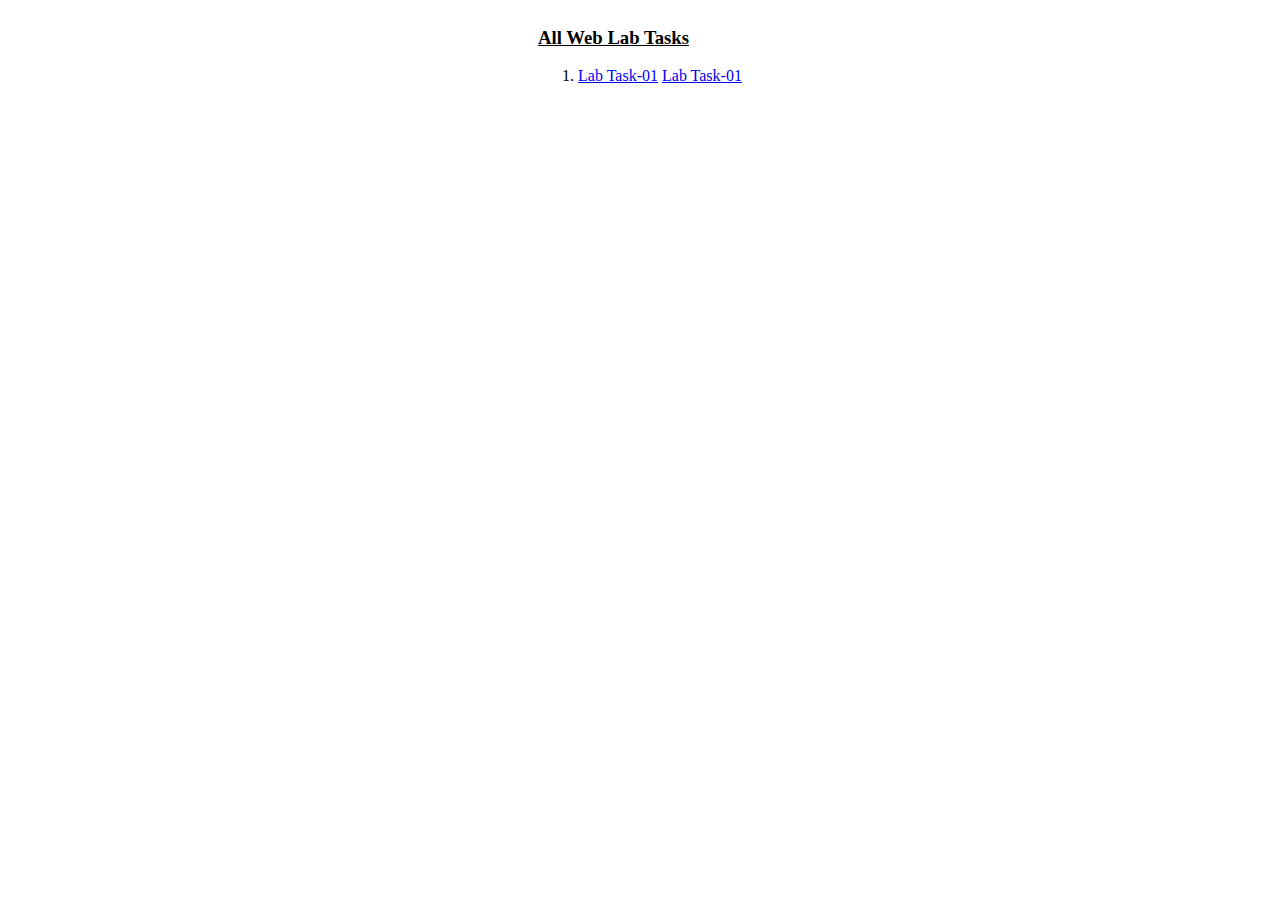
<file: index.html>
<!DOCTYPE html>
<html lang="en">

<head>
    <title>Web Lab task</title>
</head>

<body>
    <div style="margin: 0 auto; display: table;">
        <h3><u>All Web Lab Tasks</u></h3>
        <ol>
            <li>
                <a href="/taskone/view/page/page.home.view.html">Lab Task-01</a>

                <a href="/Web-Lab-Tasks/taskone/view/page/page.home.view.html">Lab Task-01</a>

            </li>
        </ol>

    </div>
</body>

</html>
</file>
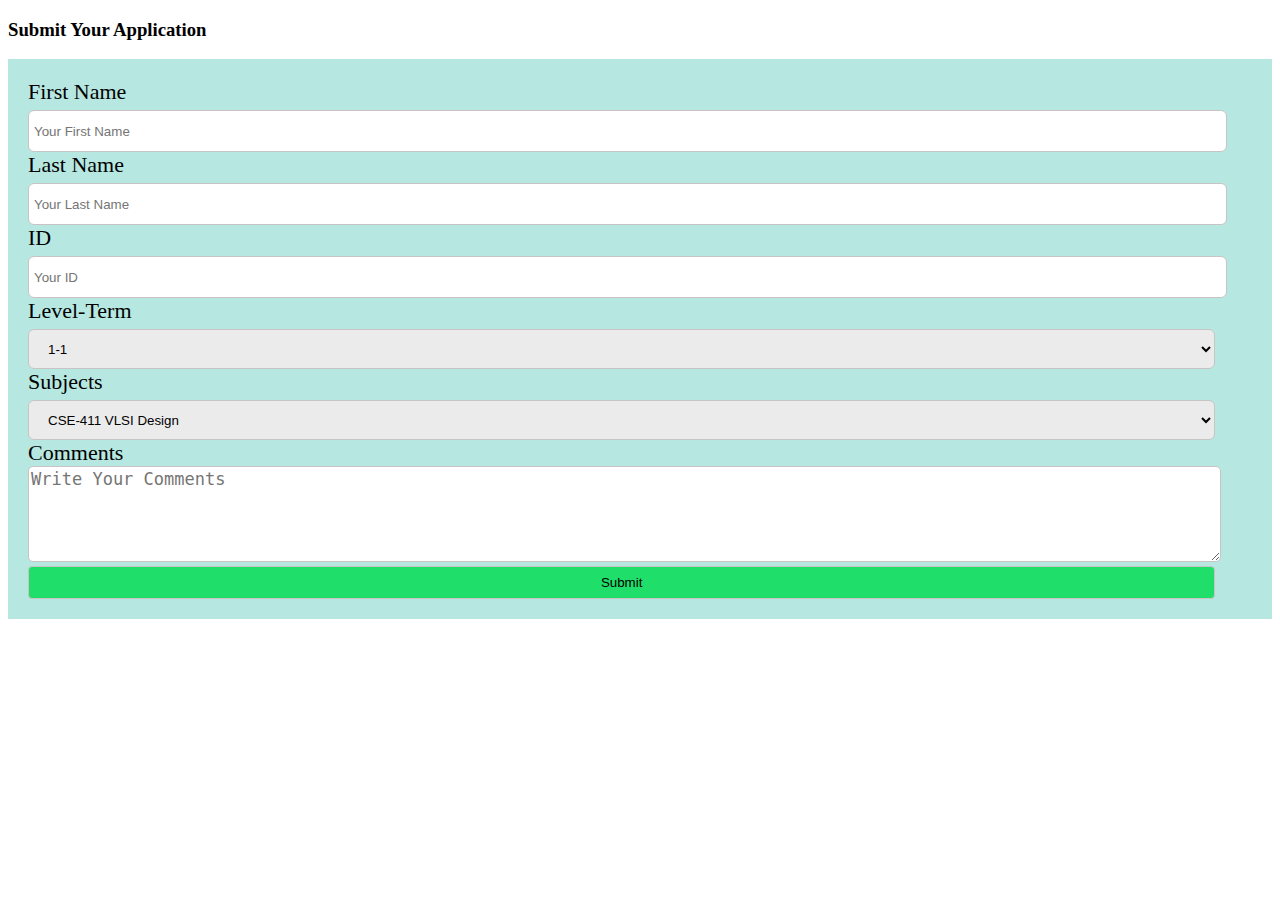
<file: taskthree/view/index.view.html>
<!DOCTYPE html>
<html lang="en">

<head>
    <title>Application Form</title>
    <link rel="stylesheet" href="/taskthree/style/style.view.css">
</head>

<body>
    <h3>Submit Your Application</h3>
    <div id="form_body">
        <form>
            <label for="first_name">First Name</label> <br>
            <input id="first_name" type="text" placeholder="Your First Name">
            <br class="break">

            <label for="last_name">Last Name</label> <br>
            <input id="last_name" type="text" placeholder="Your Last Name">
            <br class="break">

            <label for="id">ID</label> <br>
            <input id="id" type="number" placeholder="Your ID">
            <br class="break">

            <label for="level_term">Level-Term</label> <br>
            <select name="level_term" id="level_term">
                <option>1-1</option>
                <option>1-2</option>
                <option>2-1</option>
                <option>2-2</option>
                <option>3-1</option>
                <option>3-2</option>
                <option>4-1</option>
                <option>4-2</option>
            </select>
            <br class="break">

            <label for="subjects">Subjects</label> <br>
            <select name="subjects" id="subjects">
                <option>CSE-411 VLSI Design</option>
                <option>CSE-412 VLSI Design Sessional</option>
                <option>CSE-413 Computer Graphics</option>
                <option>CSE-414 Computer Graphics Sessional</option>
                <option>HUM-415 Financial and Managerial Accounting</option>
                <option>CSE-455 Data Ware-housing and Data Mining</option>
                <option>CSE-417 Data Ware-housing and Data Mining Sessional</option>
            </select>
            <br class="break">

            <label for="comment">Comments</label> <br>
            <textarea id="comment" rows="3" placeholder="Write Your Comments"></textarea>
            <br class="break">

            <button id="button">Submit</button>
        </form>
    </div>
</body>

</html>
</file>
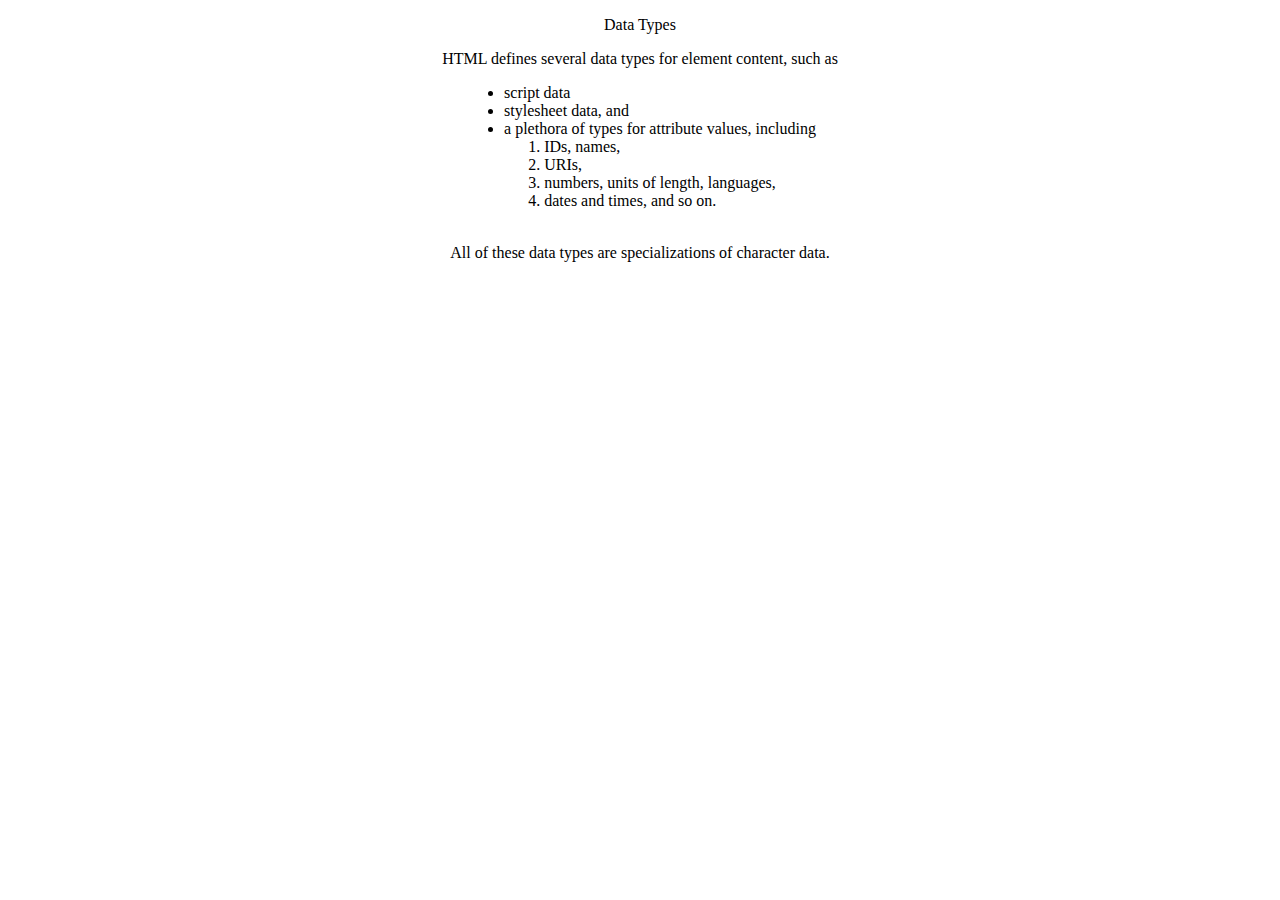
<file: Task-01/view/page/page.about.view.html>
<!DOCTYPE html>
<html lang="en">

<head>
    <meta charset="UTF-8">
    <meta http-equiv="X-UA-Compatible" content="IE=edge">
    <meta name="viewport" content="width=device-width, initial-scale=1.0">
    <link rel="stylesheet" href="/Task-01/view/style/style.about.css">
    <title>Document</title>
</head>

<body>
    <div>
        <p>Data Types</p>
        <p>HTML defines several data types for element content, such as</p>
        <ul>
            <li>script data</li>
            <li>stylesheet data, and</li>
            <li>a plethora of types for attribute values, including</li>
        </ul>
        <ol>
            <li>IDs, names,</li>
            <li>URIs,</li>
            <li>numbers, units of length, languages,</li>
            <li>dates and times, and so on.</li>
        </ol>
        <br>
        <p>All of these data types are specializations of character data.</p>
    </div>
</body>

</html>
</file>
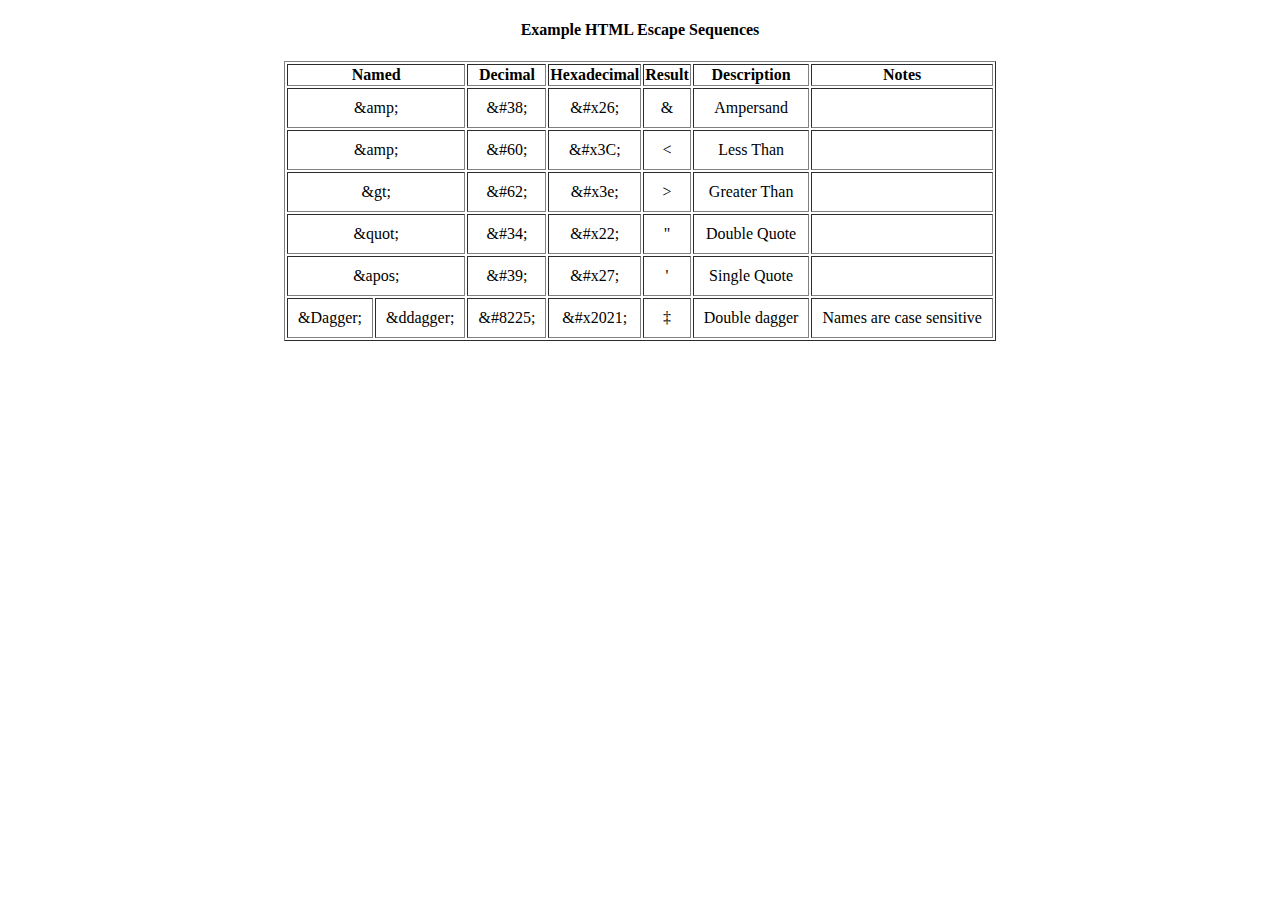
<file: Task-01/view/page/page.data.view.html>
<!DOCTYPE html>
<html lang="en">

<head>
    <link rel="stylesheet" href="/Task-01/view/style/style.data.css">
    <title>Data</title>
</head>

<body>
    <h4>Example HTML Escape Sequences</h4>
    <table border="1">
        <thead>
            <tr>
                <th colspan="2">Named</th>
                <th>Decimal</th>
                <th>Hexadecimal</th>
                <th>Result</th>
                <th>Description</th>
                <th>Notes</th>
            </tr>
        </thead>
        <tbody>
            <tr>
                <td colspan="2">&amp;amp;</td>
                <td>&amp;#38;</td>
                <td>&amp;#x26;</td>
                <td>&amp</td>
                <td>Ampersand</td>
                <td></td>
            </tr>
            <tr>
                <td colspan="2">&amp;amp;</td>
                <td>&amp;#60;</td>
                <td>&amp;#x3C;</td>
                <td>&lt;</td>
                <td>Less Than</td>
                <td></td>
            </tr>
            <tr>
                <td colspan="2">&amp;gt;</td>
                <td>&amp;#62;</td>
                <td>&amp;#x3e;</td>
                <td>&gt;</td>
                <td>Greater Than</td>
                <td></td>
            </tr>
            <tr>
                <td colspan="2">&amp;quot;</td>
                <td>&amp;#34;</td>
                <td>&amp;#x22;</td>
                <td>&quot;</td>
                <td>Double Quote</td>
                <td></td>
            </tr>
            <tr>
                <td colspan="2">&amp;apos;</td>
                <td>&amp;#39;</td>
                <td>&amp;#x27;</td>
                <td>&apos;</td>
                <td>Single Quote</td>
                <td></td>
            </tr>
            <tr>
                <td colspan="1">&amp;Dagger;</td>
                <td colspan="1">&amp;ddagger;</td>
                <td>&amp;#8225;</td>
                <td>&amp;#x2021;</td>
                <td>&ddagger;</td>
                <td>Double dagger</td>
                <td>Names are case sensitive</td>
            </tr>
        </tbody>
    </table>
</body>

</html>
</file>
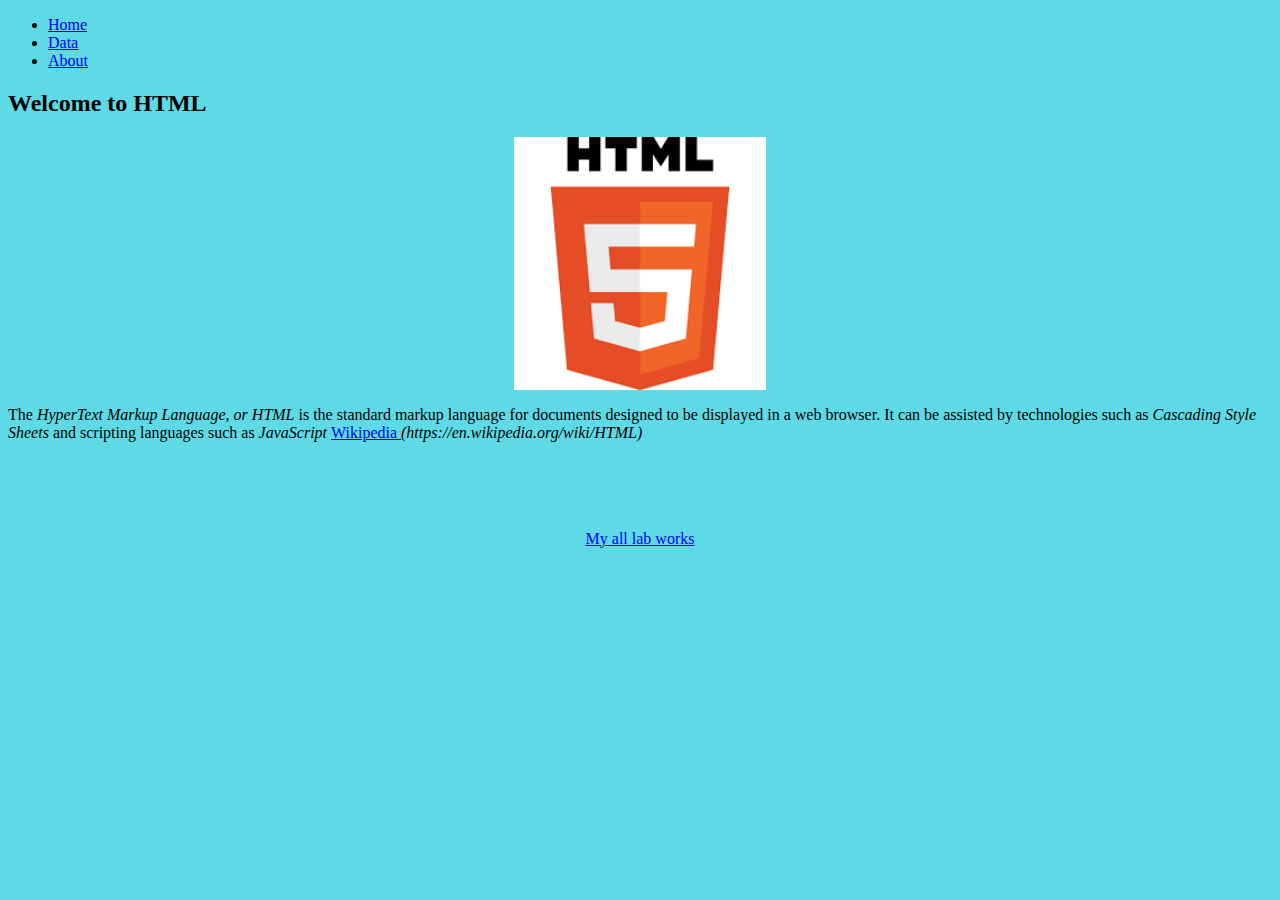
<file: Task-01/view/page/page.home.view.html>
<!DOCTYPE html>
<html lang="en">

<head>
    <meta charset="UTF-8">
    <meta http-equiv="X-UA-Compatible" content="IE=edge">
    <meta name="viewport" content="width=device-width, initial-scale=1.0">
    <title>Document</title>
    <link rel="stylesheet" href="/Task-01/view/style/style.home.css">
</head>

<body id="body">
    <ul>
        <li> <a href="/Task-01/view/page/page.home.view.html">Home</a></li>
        <li><a href="/Task-01/view/page/page.data.view.html">Data</a></li>
        <li><a href="/Task-01/view/page/page.about.view.html">About</a></li>
    </ul>
    <h2 id='test' class="test">Welcome to HTML</h2>
    <img src="/Task-01/view/images/download.png" alt="HTML-Logo" class="center">
    <p>
        The <i>HyperText Markup Language, or HTML</i> is the standard markup language for documents designed to be
        displayed in a web browser. It can be assisted by technologies such as <i>Cascading Style Sheets</i>
        and scripting languages such as <i>JavaScript </i>
        <a href="https://en.wikipedia.org/wiki/HTML">Wikipedia </a> <i>(https://en.wikipedia.org/wiki/HTML)</i>
    </p>
    <br> <br> <br> <br>
    <footer style="text-align: center;">
        <a href="/index.html">My all lab works</a>
    </footer>
</body>

</html>
</file>
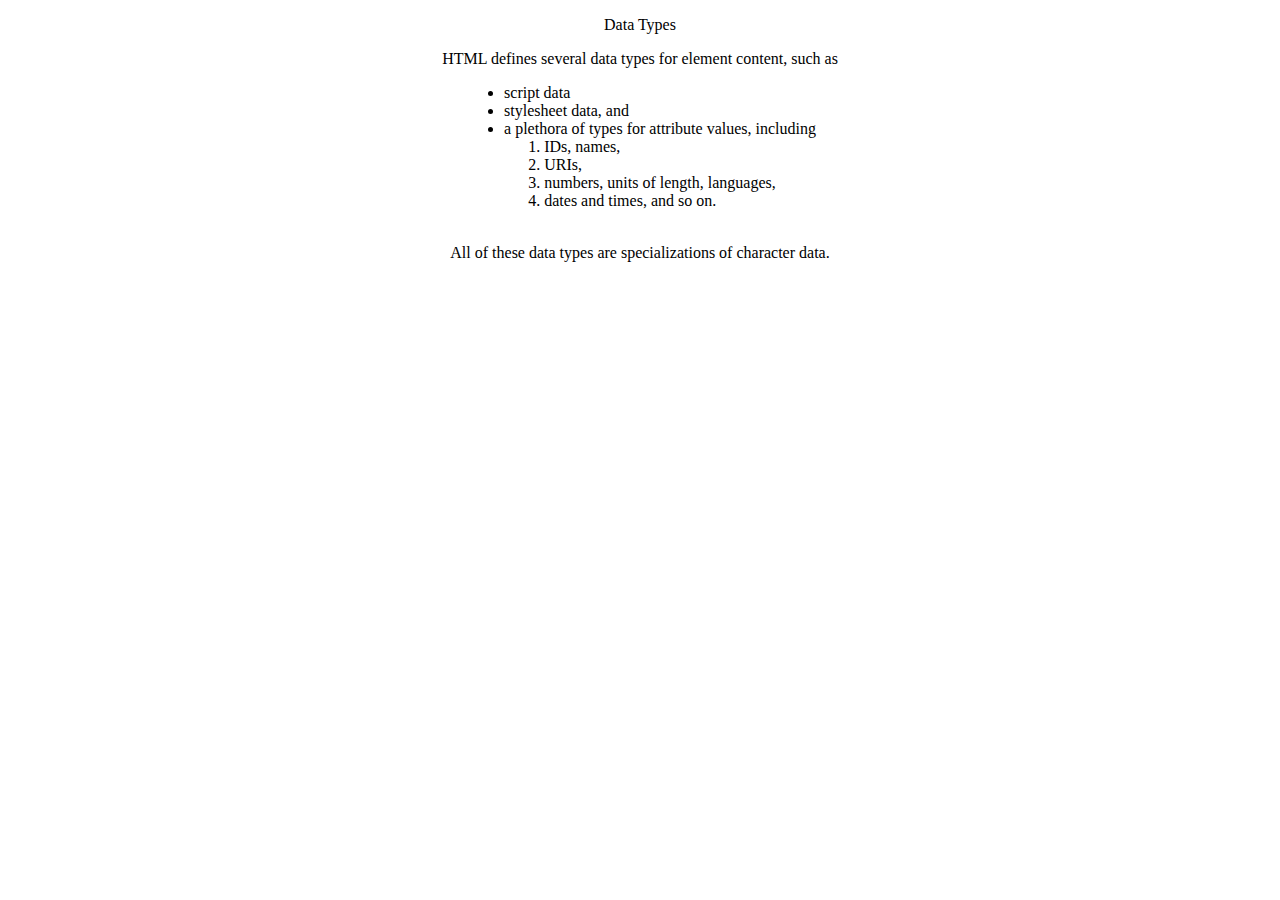
<file: taskone/view/page/page.about.view.html>
<!DOCTYPE html>
<html lang="en">

<head>
    <meta charset="UTF-8">
    <meta http-equiv="X-UA-Compatible" content="IE=edge">
    <meta name="viewport" content="width=device-width, initial-scale=1.0">
    <link rel="stylesheet" href="/taskone/view/style/style.about.css">
    <title>Document</title>
</head>

<body>
    <div>
        <p>Data Types</p>
        <p>HTML defines several data types for element content, such as</p>
        <ul>
            <li>script data</li>
            <li>stylesheet data, and</li>
            <li>a plethora of types for attribute values, including</li>
        </ul>
        <ol>
            <li>IDs, names,</li>
            <li>URIs,</li>
            <li>numbers, units of length, languages,</li>
            <li>dates and times, and so on.</li>
        </ol>
        <br>
        <p>All of these data types are specializations of character data.</p>
    </div>
</body>

</html>
</file>
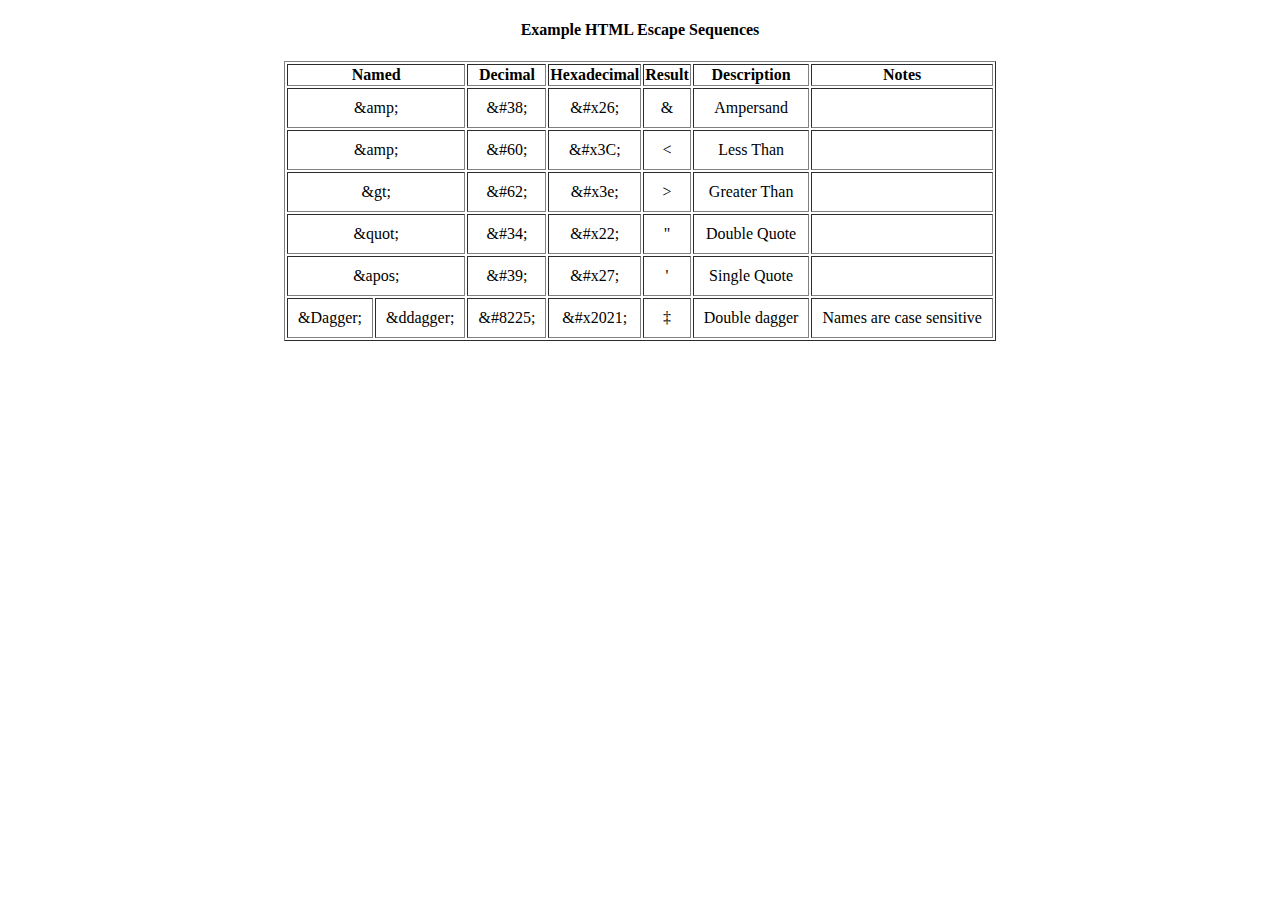
<file: taskone/view/page/page.data.view.html>
<!DOCTYPE html>
<html lang="en">

<head>
    <link rel="stylesheet" href="/taskone/view/style/style.data.css">
    <title>Data</title>
</head>

<body>
    <h4>Example HTML Escape Sequences</h4>
    <table border="1">
        <thead>
            <tr>
                <th colspan="2">Named</th>
                <th>Decimal</th>
                <th>Hexadecimal</th>
                <th>Result</th>
                <th>Description</th>
                <th>Notes</th>
            </tr>
        </thead>
        <tbody>
            <tr>
                <td colspan="2">&amp;amp;</td>
                <td>&amp;#38;</td>
                <td>&amp;#x26;</td>
                <td>&amp</td>
                <td>Ampersand</td>
                <td></td>
            </tr>
            <tr>
                <td colspan="2">&amp;amp;</td>
                <td>&amp;#60;</td>
                <td>&amp;#x3C;</td>
                <td>&lt;</td>
                <td>Less Than</td>
                <td></td>
            </tr>
            <tr>
                <td colspan="2">&amp;gt;</td>
                <td>&amp;#62;</td>
                <td>&amp;#x3e;</td>
                <td>&gt;</td>
                <td>Greater Than</td>
                <td></td>
            </tr>
            <tr>
                <td colspan="2">&amp;quot;</td>
                <td>&amp;#34;</td>
                <td>&amp;#x22;</td>
                <td>&quot;</td>
                <td>Double Quote</td>
                <td></td>
            </tr>
            <tr>
                <td colspan="2">&amp;apos;</td>
                <td>&amp;#39;</td>
                <td>&amp;#x27;</td>
                <td>&apos;</td>
                <td>Single Quote</td>
                <td></td>
            </tr>
            <tr>
                <td colspan="1">&amp;Dagger;</td>
                <td colspan="1">&amp;ddagger;</td>
                <td>&amp;#8225;</td>
                <td>&amp;#x2021;</td>
                <td>&ddagger;</td>
                <td>Double dagger</td>
                <td>Names are case sensitive</td>
            </tr>
        </tbody>
    </table>
</body>

</html>
</file>
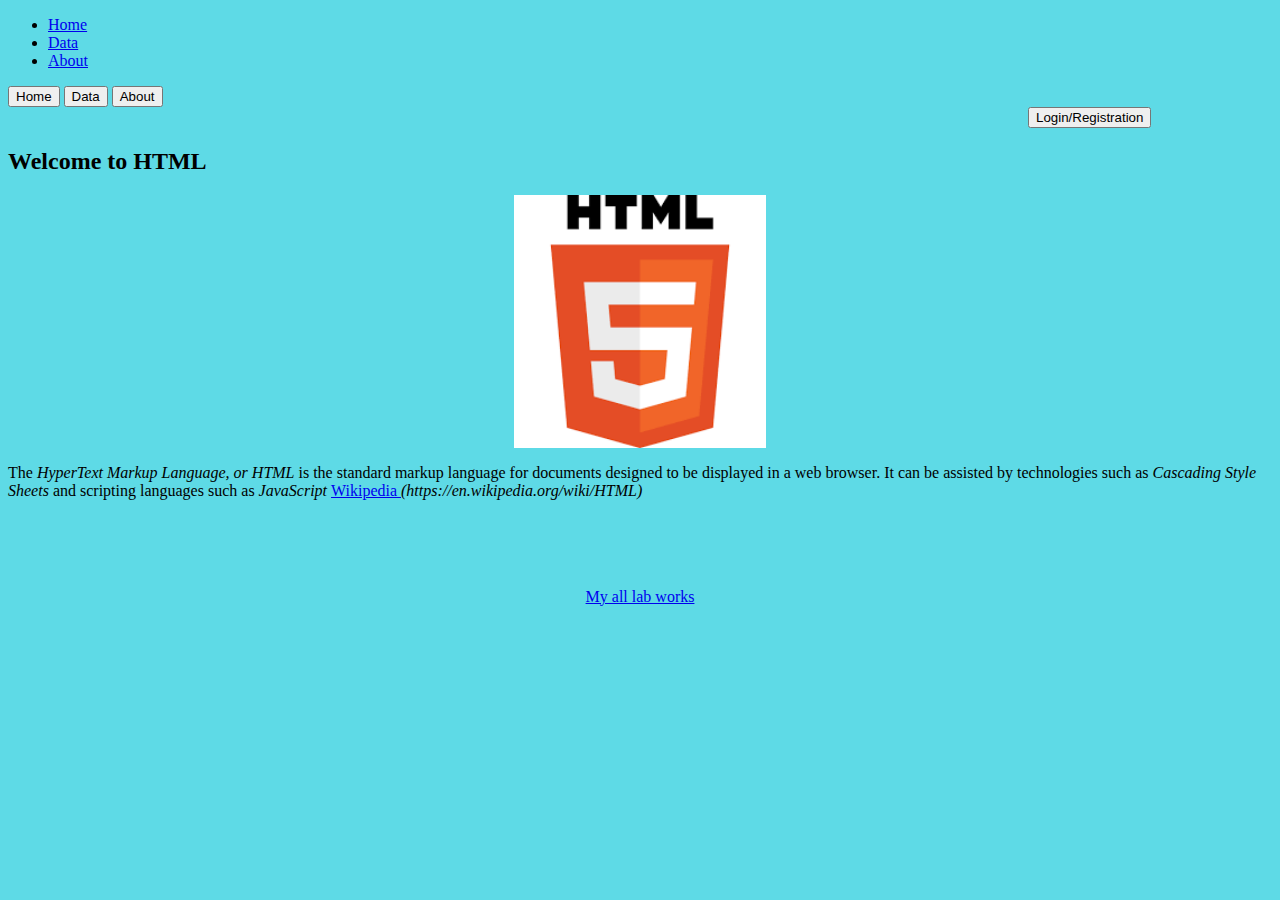
<file: taskone/view/page/page.home.view.BAK.html>
<!DOCTYPE html>
<html lang="en">

<head>
    <meta charset="UTF-8">
    <meta http-equiv="X-UA-Compatible" content="IE=edge">
    <meta name="viewport" content="width=device-width, initial-scale=1.0">
    <title>Document</title>
    <link rel="stylesheet" href="/taskone/view/style/style.home.css">
</head>

<body id="body">
    <ul>
        <li> <a href="/taskone/view/page/page.home.view.html">Home</a></li>
        <li><a href="/taskone/view/page/page.data.view.html">Data</a></li>
        <li><a href="/taskone/view/page/page.about.view.html">About</a></li>
    </ul>
    <button class="button button3">Home</button>
    <button class="button button3">Data</button>
    <button class="button button3">About</button>
    <button class="button button3" style="margin-left: 1020px;">Login/Registration</button>
    <h2 id='test' class="test">Welcome to HTML</h2>
    <img src="/taskone/view/images/download.png" alt="HTML-Logo" class="center">
    <p>
        The <i>HyperText Markup Language, or HTML</i> is the standard markup language for documents designed to be
        displayed in a web browser. It can be assisted by technologies such as <i>Cascading Style Sheets</i>
        and scripting languages such as <i>JavaScript </i>
        <a href="https://en.wikipedia.org/wiki/HTML">Wikipedia </a> <i>(https://en.wikipedia.org/wiki/HTML)</i>
    </p>
    <br> <br> <br> <br>
    <footer style="text-align: center;">
        <a href="/index.html">My all lab works</a>
    </footer>
</body>

</html>
</file>
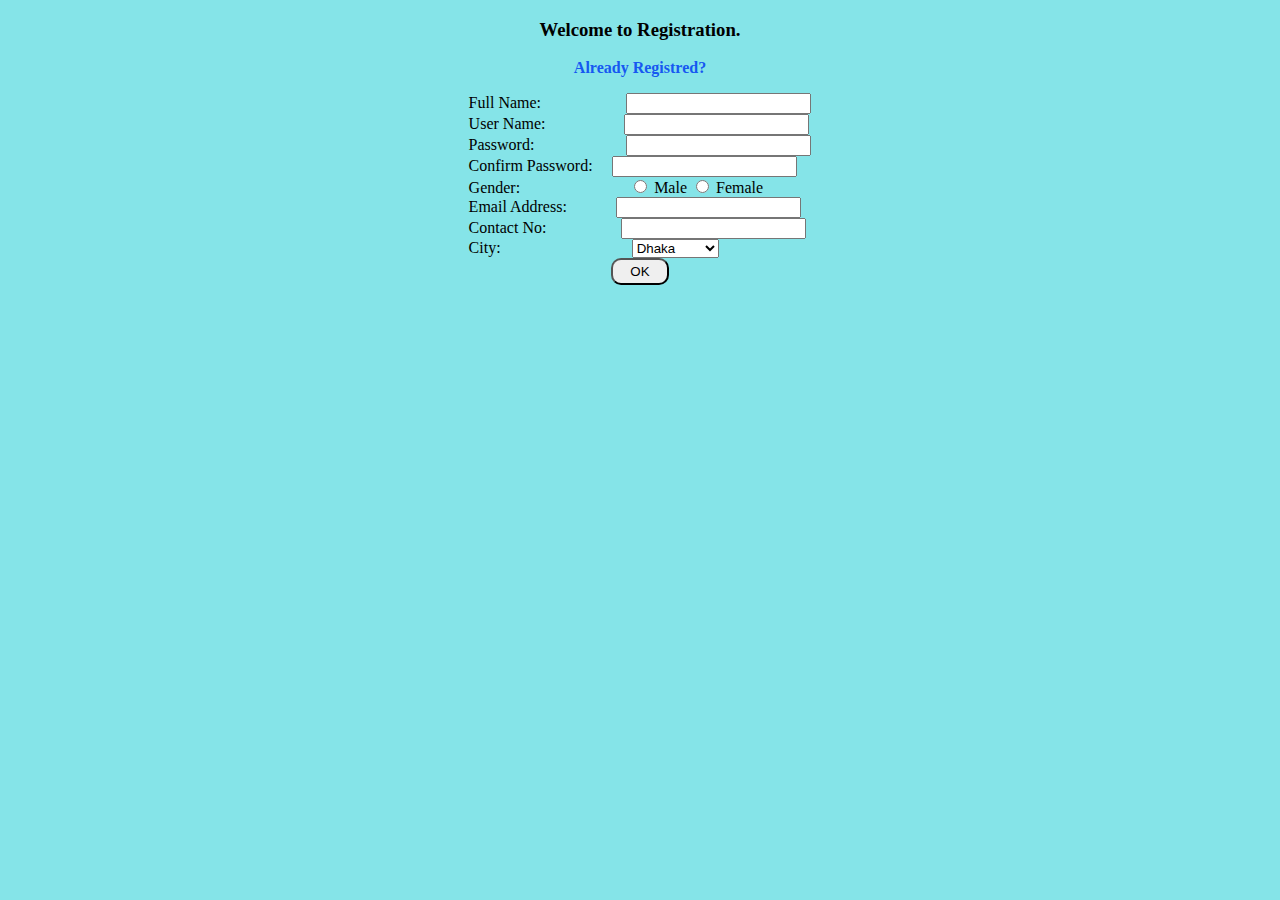
<file: tasktwo/view/page/page.form.view.html>
<!DOCTYPE html>
<html lang="en">

<head>
    <link rel="stylesheet" href="/taskone/view/style/style.form.css">
    <title>Form</title>
</head>

<body style="background-color: #85e4e8;">
    <h3 style="text-align: center;">Welcome to Registration.</h3>
    <p style="color: #1658f1; text-align: center;"><b>Already Registred?</b></p>

    <div style="margin: 0 auto;display: table;">
        <form action="">
            <label for="full_name" style="margin-right: 81px;">Full Name:</label>
            <input id="full_name" type="text"> <br>

            <label for="user_name" style="margin-right: 75px;">User Name:</label>
            <input id="user_name" type="text"> <br>

            <label for="password" style="margin-right: 88px;">Password:</label>
            <input id="password" type="password"> <br>

            <label for="confirm_password" style="margin-right: 15px;">Confirm Password:</label>
            <input id="confirm_password" type="password"> <br>

            <label for="gender" style="margin-right: 105px;">Gender:</label>
            <input type="radio" id="gender" name="gender" value="male">

            <label for="gender"> Male </label>
            <input type="radio" id="gender" name="gender" value="female">
            <label for="gender"> Female</label><br>

            <label for="email" style="margin-right: 45px;">Email Address:</label>
            <input id="email" type="email"> <br>

            <label for="contact" style="margin-right: 71px;">Contact No:</label>
            <input id="contact" type="text"> <br>

            <label for="city" style="margin-right: 127px;">City:</label>
            <select name="city" id="city">
                <option value="dhaka">Dhaka</option>
                <option value="chittagong">Chittagong</option>
                <option value="sylhet">Sylhet</option>
                <option value="others">Others</option>
            </select> <br>

            <button type="submit" id="submit_button" style="margin: 0 auto;display: table;">OK</button>
        </form>
    </div>

</body>

</html>
</file>
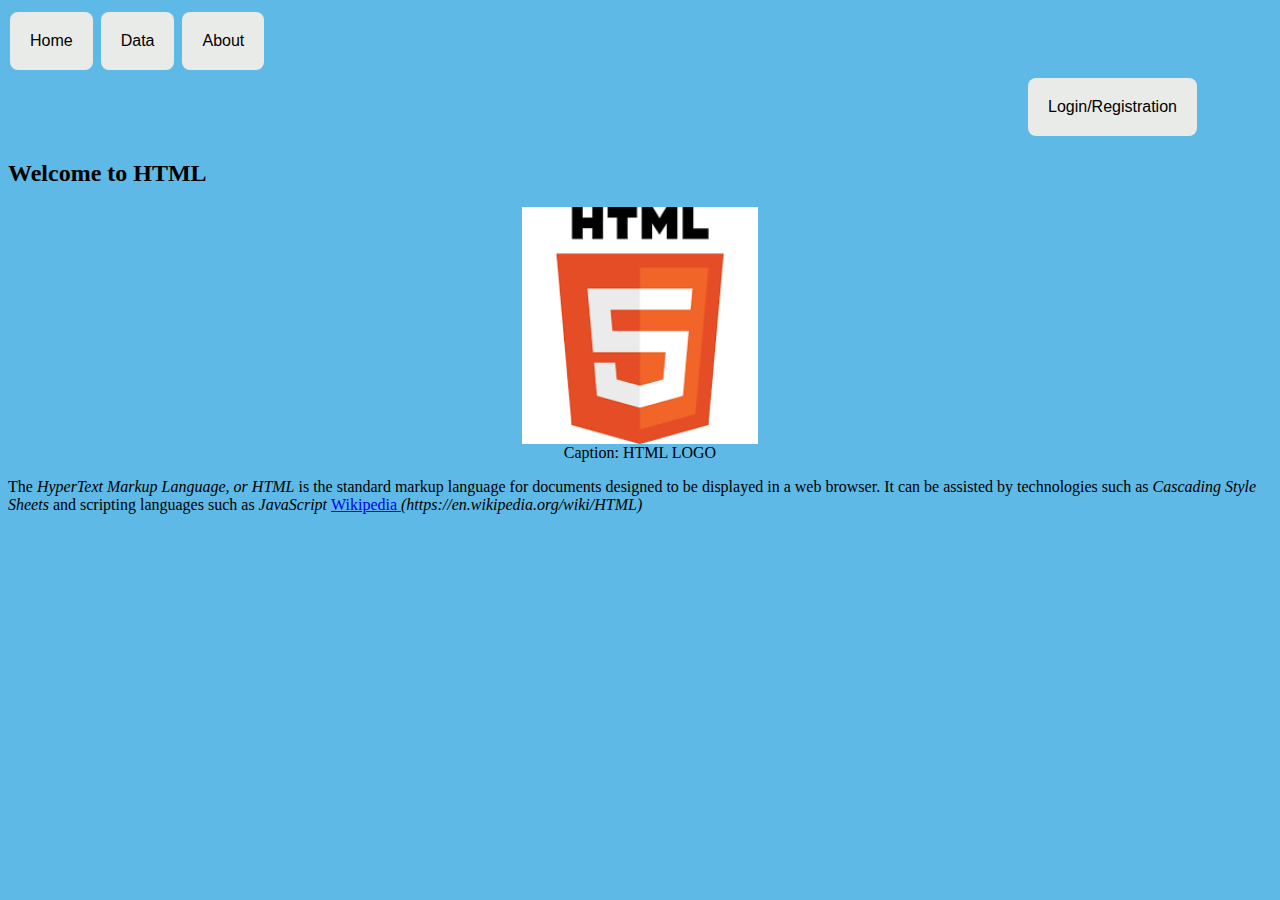
<file: tasktwo/view/page/page.home.view.html>
<!DOCTYPE html>
<html lang="en">

<head>
    <title>Home</title>
    <link rel="stylesheet" href="/tasktwo/view/style/style.home.css">
</head>

<body id="body">
    <button class="button buttonstyle" onclick="">Home</button>
    <button class="button buttonstyle" onclick="">Data</button>
    <button class="button buttonstyle" onclick="">About</button>
    <button class="button buttonstyle" style="margin-left: 1020px;">Login/Registration</button>

    <h2 id='test' class="test">Welcome to HTML</h2>

    <figure>
        <img src="/tasktwo/view/image/download.png" alt="HTML-Logo" class="center">
        <figcaption class="center" style="text-align: center;">Caption: HTML LOGO</figcaption>
    </figure>

    <p>
        The <i>HyperText Markup Language, or HTML</i> is the standard markup language for documents designed to be
        displayed in a web browser. It can be assisted by technologies such as <i>Cascading Style Sheets</i>
        and scripting languages such as <i>JavaScript </i>
        <a href="https://en.wikipedia.org/wiki/HTML">Wikipedia </a> <i>(https://en.wikipedia.org/wiki/HTML)</i>
    </p>
</body>

</html>
</file>
<file: taskthree/style/style.view.css>
#form_body {
	display: block;
	background-color: #b6e8e1;
	padding: 20px;
}

label {
	font-size: 22px;
}

input {
	width: 97%;
	border: 1px solid #c8c4c4;
	border-radius: 6px;
	height: 30px;
	padding: 5px;
	margin-top: 5px;
}

.break {
	margin-bottom: 28px;
}

select {
	width: 97%;
	text-align: left;
	border: 1px solid #c8c4c4;
	border-radius: 6px;
	background-color: rgb(235, 235, 236);
	height: 40px;
	padding-left: 15px;
	margin-top: 5px;
}

#comment {
	width: 97%;
	height: 90px;
	border: 1px solid #c8c4c4;
	border-radius: 5px;
	font-size: 17px;
}

#button {
	width: 97%;
	border-width: 6px;
	border: 1px solid #c8c4c4;
	border-radius: 4px;
	padding: 8px;
	background-color: #1fdf6a;
}
</file>
<file: Task-01/view/style/style.about.css>
ul,
ol {
	margin: 0 auto;
	display: table;
}
p {
	text-align: center;
}
</file>
<file: Task-01/view/style/style.data.css>
table {
	text-align: center;
	margin-left: auto;
	margin-right: auto;
}

td {
	padding: 10px;
}

h4 {
	text-align: center;
}
</file>
<file: Task-01/view/style/style.home.css>
#body {
	background-color: rgb(94, 218, 230);
}
.center {
	display: block;
	margin-left: auto;
	margin-right: auto;
	width: 20%;
}
</file>
<file: taskone/view/style/style.about.css>
ul,
ol {
	margin: 0 auto;
	display: table;
}
p {
	text-align: center;
}
</file>
<file: taskone/view/style/style.data.css>
table {
	text-align: center;
	margin-left: auto;
	margin-right: auto;
}

td {
	padding: 10px;
}

h4 {
	text-align: center;
}
</file>
<file: taskone/view/style/style.home.css>
#body {
	background-color: rgb(94, 218, 230);
}
.center {
	display: block;
	margin-left: auto;
	margin-right: auto;
	width: 20%;
}
</file>
<file: taskone/view/style/style.form.css>
br {
	margin-bottom: 25px;
}

#submit_button {
	margin: 0 auto;
	display: table;
	border-radius: 10px;
	width: 58px;
	padding: 4px;
}
</file>
<file: tasktwo/view/style/style.home.css>
#body {
	background-color: rgb(94, 185, 230);
}
.center {
	display: block;
	margin-left: auto;
	margin-right: auto;
	width: 20%;
}

.button {
	background-color: #e9ebe9;
	border: none;
	color: black;
	padding: 20px;
	text-align: center;
	text-decoration: none;
	display: inline-block;
	font-size: 16px;
	margin: 4px 2px;
	border-color: black;
	border-width: 2px;
}

.buttonstyle {
	border-radius: 8px;
}
</file>
